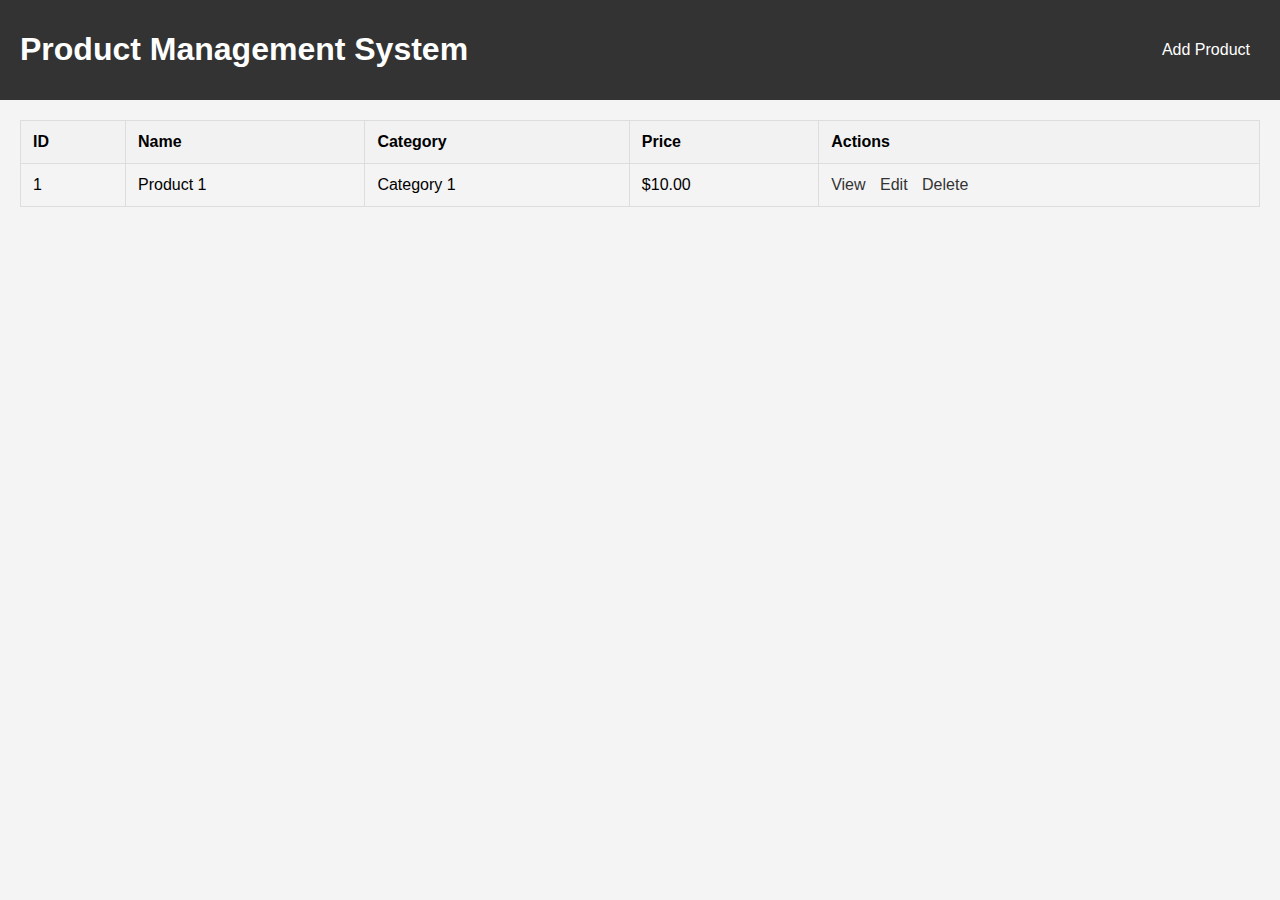
<file: index.html>
<!DOCTYPE html>
<html lang="en">
<head>
    <meta charset="UTF-8">
    <meta name="viewport" content="width=device-width, initial-scale=1.0">
    <title>Document</title><link rel="stylesheet" href="./styles/styles.css">
</head>
<body>
    <header>
        <h1>Product Management System</h1>
        <nav>
            <a href="./edit-product.html">Add Product</a>
        </nav>
    </header>
    <main>
        <table>
            <thead>
                <tr>
                    <th>ID</th>
                    <th>Name</th>
                    <th>Category</th>
                    <th>Price</th>
                    <th>Actions</th>
                </tr>
            </thead>
            <tbody>
                <tr>
                    <td>1</td>
                    <td>Product 1</td>
                    <td>Category 1</td>
                    <td>$10.00</td>
                    <td>
                        <a href="./product-details.html">View</a>
                        <a href="./edit-product.html">Edit</a>
                        <a href="#">Delete</a>
                    </td>
                </tr>
                <!-- More product rows -->
            </tbody>
        </table>
    </main>
</body>
</html>
</file>
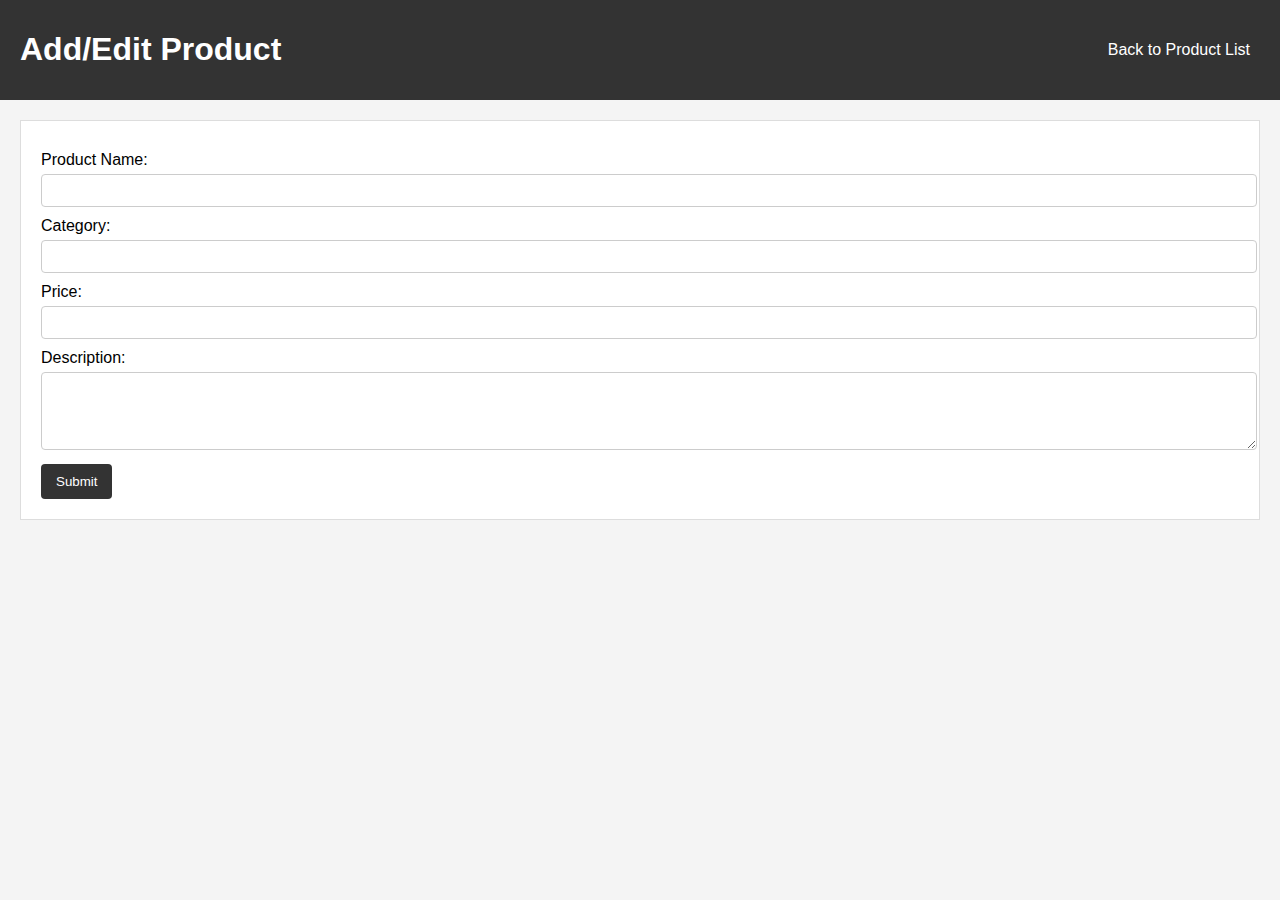
<file: edit-product.html>
<!DOCTYPE html>
<html lang="en">
<head>
    <meta charset="UTF-8">
    <meta name="viewport" content="width=device-width, initial-scale=1.0">
    <title>Document</title>
     <link rel="stylesheet" href="./styles/styles.css">
</head>
<body>
    <header>
        <h1>Add/Edit Product</h1>
        <nav>
            <a href="index.html">Back to Product List</a>
        </nav>
    </header>
    <main>
        <form action="submit-product.html" method="POST">
            <label for="productName">Product Name:</label>
            <input type="text" id="productName" name="productName" required>
            
            <label for="category">Category:</label>
            <input type="text" id="category" name="category" required>
            
            <label for="price">Price:</label>
            <input type="number" id="price" name="price" step="0.01" required>
            
            <label for="description">Description:</label>
            <textarea id="description" name="description" rows="4" required></textarea>
            
            <button type="submit">Submit</button>
        </form>
    </main>
</body>
</html>
</file>
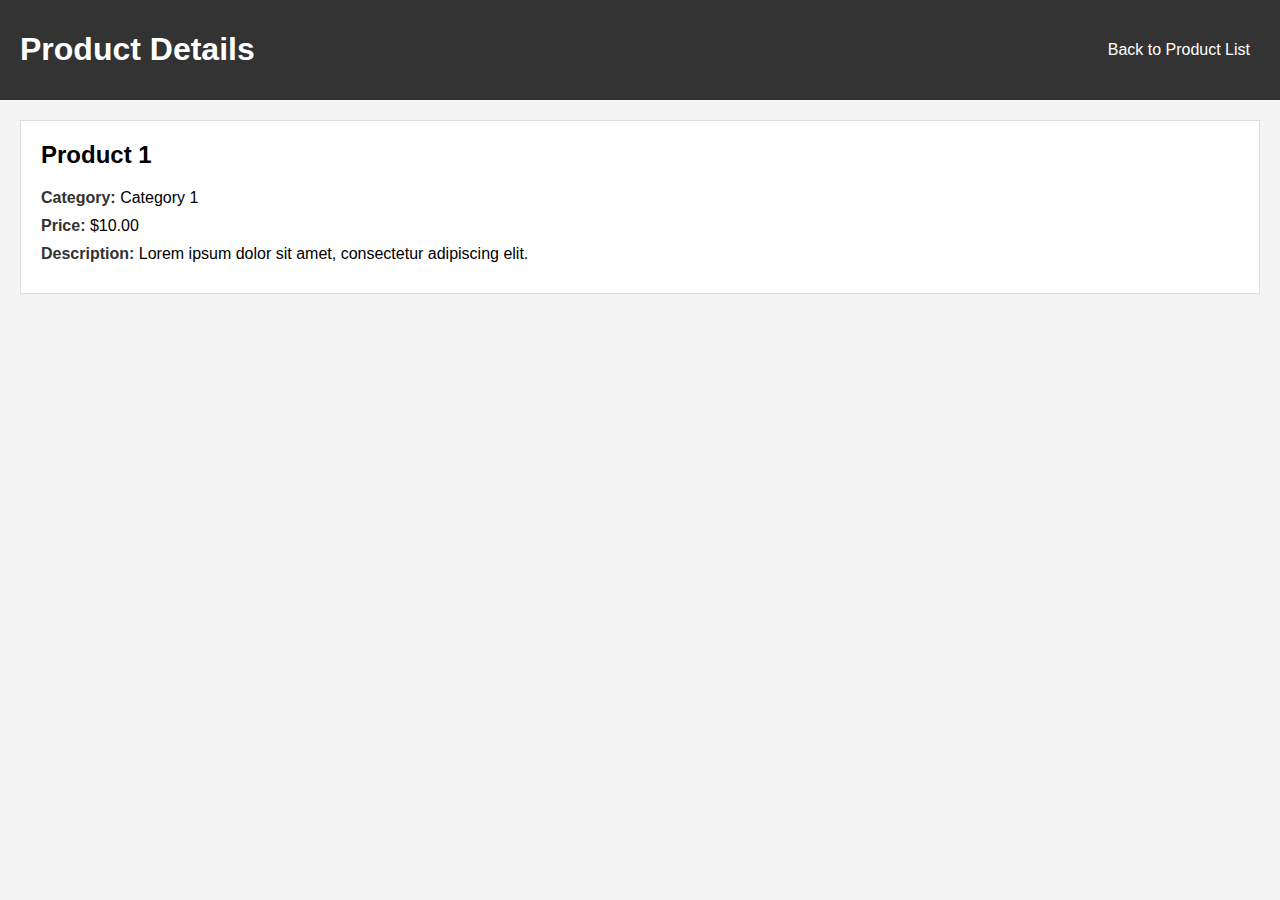
<file: product-details.html>
<!DOCTYPE html>
<html lang="en">
<head>
    <meta charset="UTF-8">
    <meta name="viewport" content="width=device-width, initial-scale=1.0">
    <title>Document</title>
    <link rel="stylesheet" href="./styles/styles.css">
</head>
<body>
    <header>
        <h1>Product Details</h1>
        <nav>
            <a href="index.html">Back to Product List</a>
        </nav>
    </header>
    <main>
        <div class="product-details">
            <h2>Product 1</h2>
            <p><strong>Category:</strong> Category 1</p>
            <p><strong>Price:</strong> $10.00</p>
            <p><strong>Description:</strong> Lorem ipsum dolor sit amet, consectetur adipiscing elit.</p>
        </div>
    </main>
</body>
</html>
</file>
<file: styles/styles.css>
body {
    font-family: Arial, sans-serif;
    margin: 0;
    padding: 0;
    background-color: #f4f4f4;
}

header {
    background-color: #333;
    color: #fff;
    padding: 10px 20px;
    display: flex;
    justify-content: space-between;
    align-items: center;
}

nav a {
    color: #fff;
    text-decoration: none;
    margin-left: 15px;
}

main {
    padding: 20px;
}

table {
    width: 100%;
    border-collapse: collapse;
    margin-bottom: 20px;
}

table, th, td {
    border: 1px solid #ddd;
}

th, td {
    padding: 12px;
    text-align: left;
}

th {
    background-color: #f2f2f2;
}

a {
    text-decoration: none;
    color: #333;
    margin-right: 10px;
}

a:hover {
    text-decoration: underline;
}

.product-details {
    background-color: #fff;
    padding: 20px;
    border: 1px solid #ddd;
}

.product-details h2 {
    margin-top: 0;
}

.product-details p {
    margin: 10px 0;
}

.product-details strong {
    color: #333;
}

form {
    background-color: #fff;
    padding: 20px;
    border: 1px solid #ddd;
}

label {
    display: block;
    margin: 10px 0 5px;
}

input[type="text"], input[type="number"], textarea {
    width: 100%;
    padding: 8px;
    border: 1px solid #ccc;
    border-radius: 4px;
}

button {
    background-color: #333;
    color: #fff;
    padding: 10px 15px;
    border: none;
    border-radius: 4px;
    cursor: pointer;
    margin-top: 10px;
}

button:hover {
    background-color: #555;
}
</file>
